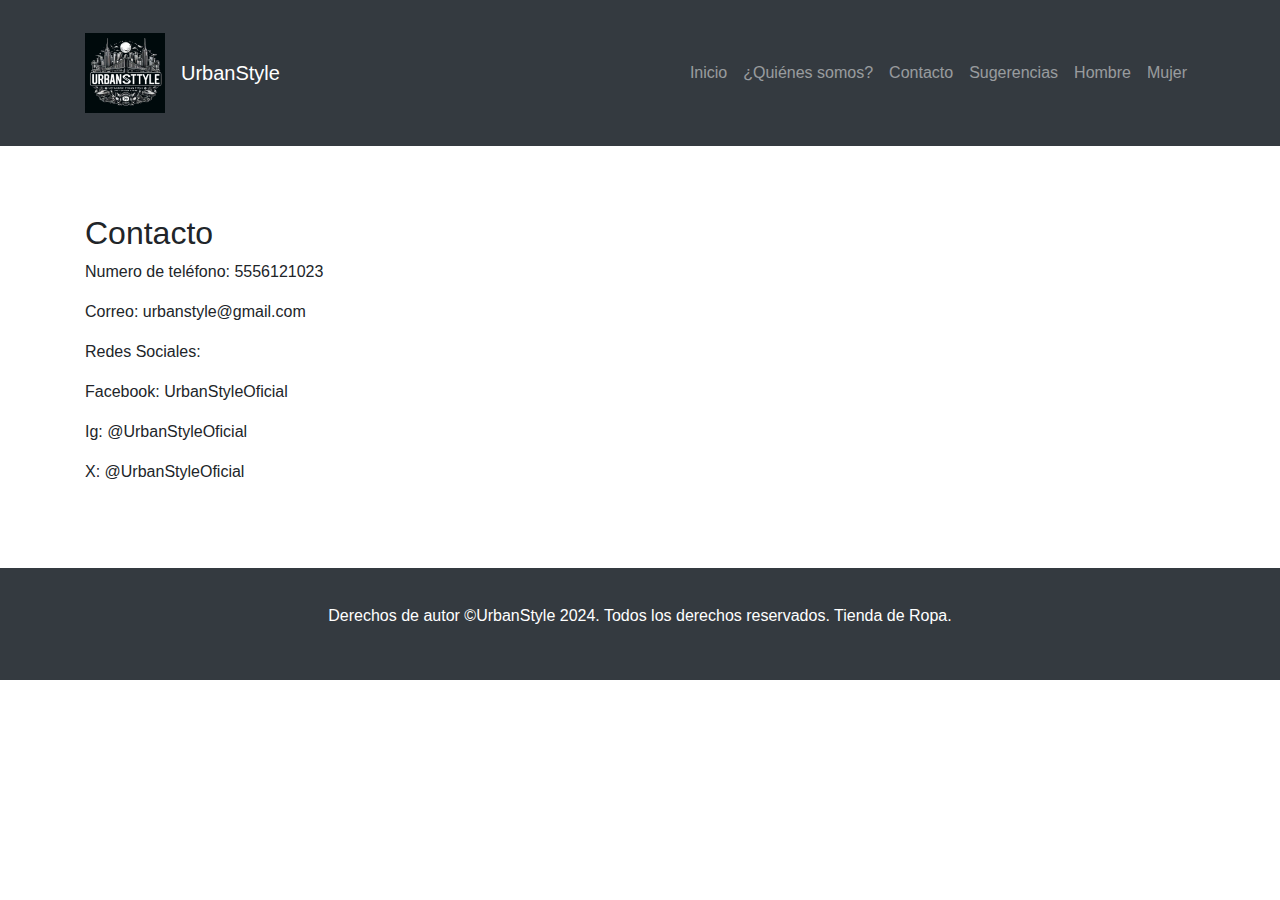
<file: contacto.html>
<!DOCTYPE html>
<html lang="es">
<head>
    <meta charset="UTF-8">
    <meta name="viewport" content="width=device-width, initial-scale=1.0">
    <title>UrbanStyle - Contacto</title>
    <link rel="stylesheet" href="styles.css">
    <link rel="stylesheet" href="https://stackpath.bootstrapcdn.com/bootstrap/4.5.2/css/bootstrap.min.css">
</head>
<body>

    <!-- Navbar -->
    <nav class="navbar navbar-expand-lg navbar-dark bg-dark">
        <div class="container">
            <a class="navbar-brand" href="#">
                <img src="UrbanStyle_logo.jpg" alt="" width="80" height="80">
            </a>
            <a class="navbar-brand" href="index.html">UrbanStyle</a>
            <button class="navbar-toggler" type="button" data-toggle="collapse" data-target="#navbarNav" aria-controls="navbarNav" aria-expanded="false" aria-label="Toggle navigation">
                <span class="navbar-toggler-icon"></span>
            </button>
            <div class="collapse navbar-collapse" id="navbarNav">
                <ul class="navbar-nav ml-auto">
                    <li class="nav-item">
                        <a class="nav-link" href="index.html">Inicio</a>
                    </li>
                    <li class="nav-item">
                        <a class="nav-link" href="quienes-somos.html">¿Quiénes somos?</a>
                    </li>
                    <li class="nav-item">
                        <a class="nav-link" href="contacto.html">Contacto</a>
                    </li>
                    <li class="nav-item">
                        <a class="nav-link" href="sugerencias.html">Sugerencias</a>
                    </li>
                    <li class="nav-item">
                        <a class="nav-link" href="hombre.html">Hombre</a>
                    </li>
                    <li class="nav-item">
                        <a class="nav-link" href="mujer.html">Mujer</a>
                    </li>
                </ul>
            </div>
        </div>
    </nav>

    <!-- Contacto -->
    <section id="contacto" class="py-5">
        <div class="container">
            <h2>Contacto</h2>
            <p>Numero de teléfono: 5556121023</p>
            <p>Correo: urbanstyle@gmail.com</p>
            <p>Redes Sociales:</p>
            <p>Facebook: UrbanStyleOficial</p>
            <p>Ig: @UrbanStyleOficial</p>
            <p>X: @UrbanStyleOficial</p>
        </div>
    </section>

    <!-- Footer -->
    <footer class="bg-dark text-white text-center py-3">
        <div class="container">
            <p>Derechos de autor ©UrbanStyle 2024. Todos los derechos reservados. Tienda de Ropa.</p>
        </div>
    </footer>

    <!-- Scripts -->
    <script src="https://code.jquery.com/jquery-3.5.1.slim.min.js"></script>
    <script src="https://cdn.jsdelivr.net/npm/@popperjs/core@2.9.1/dist/umd/popper.min.js"></script>
    <script src="https://stackpath.bootstrapcdn.com/bootstrap/4.5.2/js/bootstrap.min.js"></script>
</body>
</html>
</file>
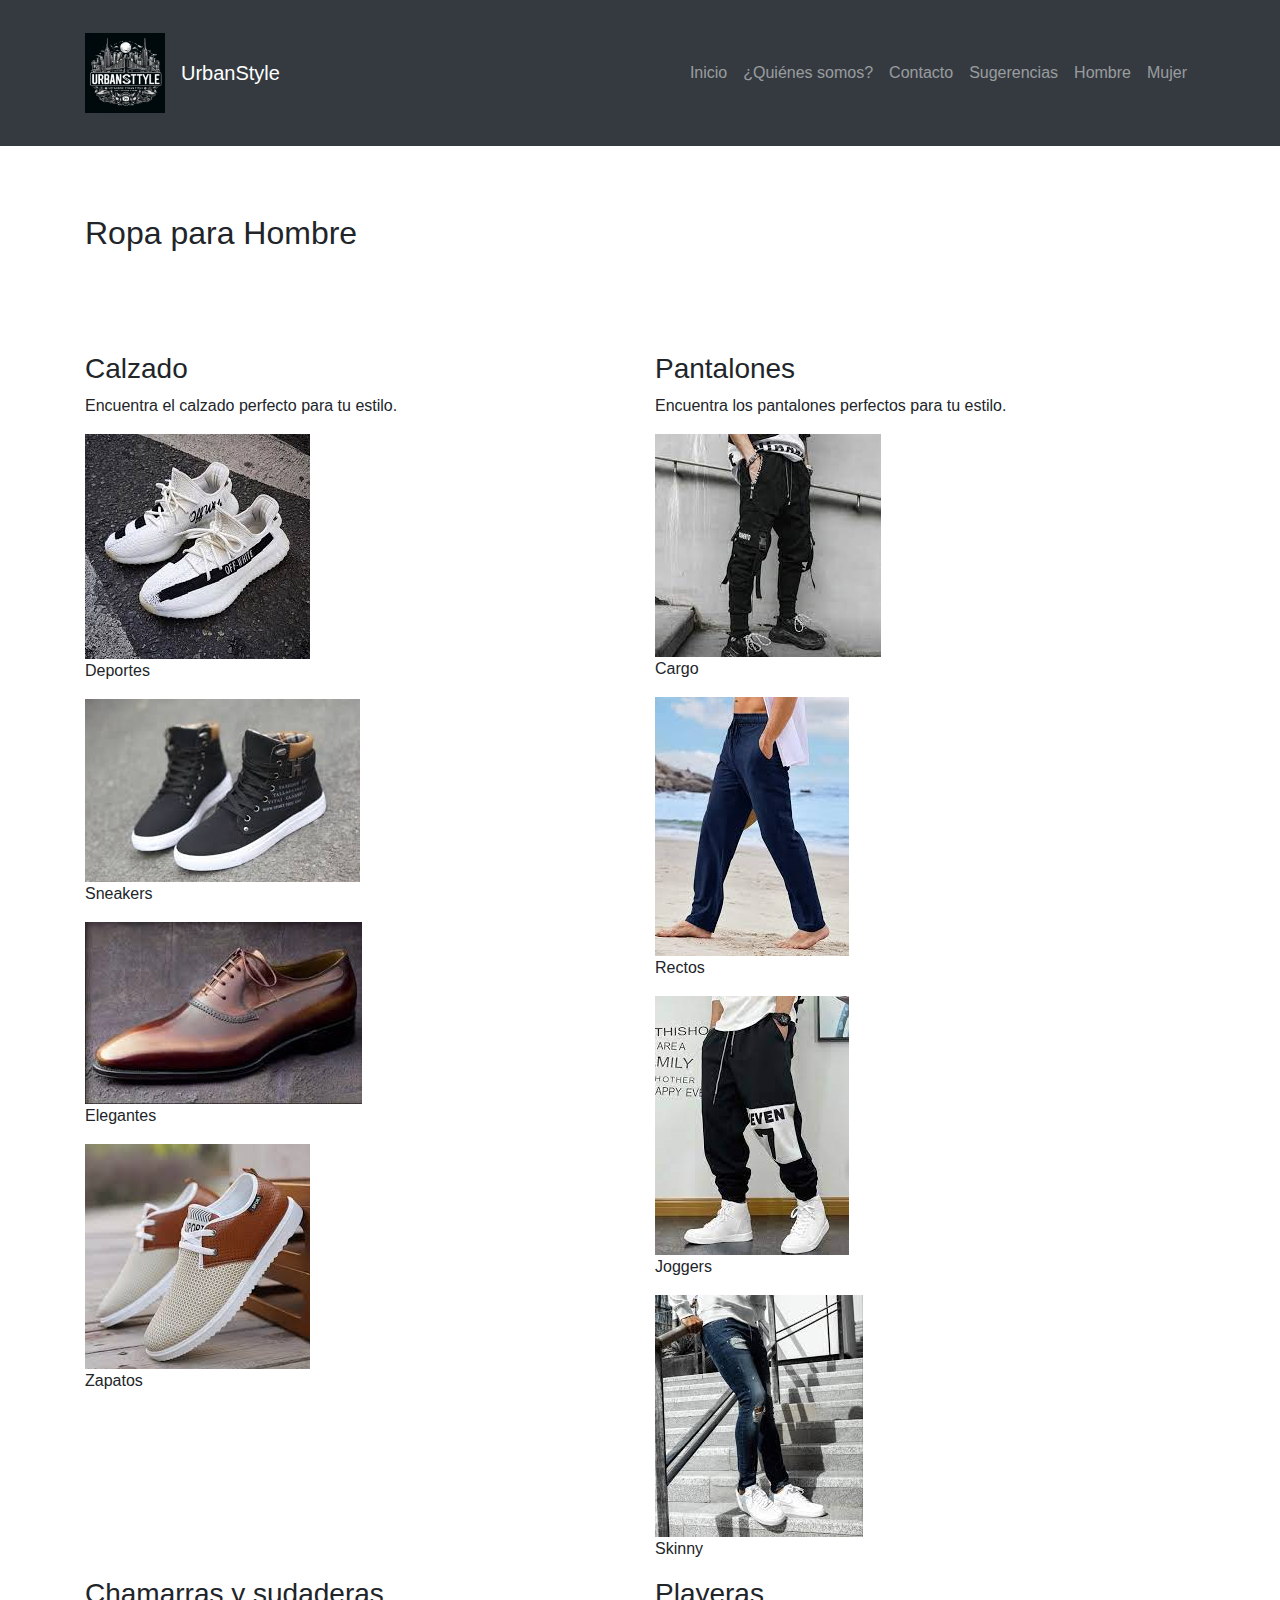
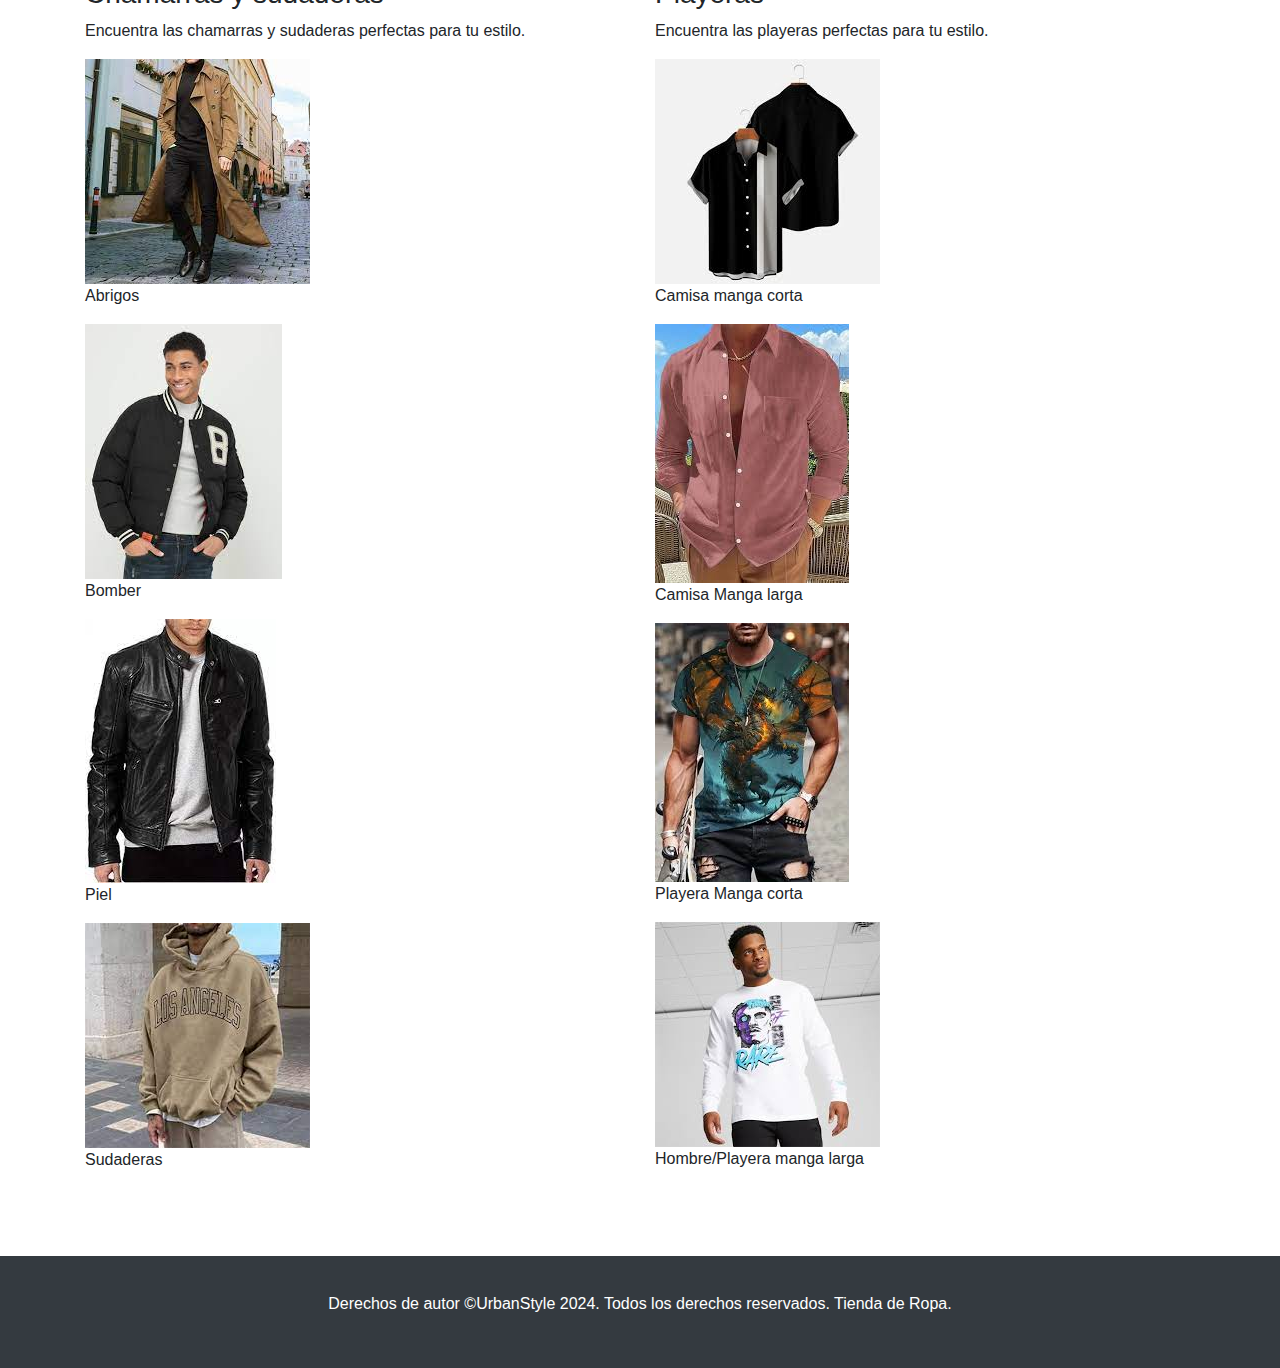
<file: hombre.html>
<!DOCTYPE html>
<html lang="es">
<head>
    <meta charset="UTF-8">
    <meta name="viewport" content="width=device-width, initial-scale=1.0">
    <title>UrbanStyle - Hombre</title>
    <link rel="stylesheet" href="styles.css">
    <link rel="stylesheet" href="https://stackpath.bootstrapcdn.com/bootstrap/4.5.2/css/bootstrap.min.css">
</head>
<body>

    <!-- Navbar -->
    <nav class="navbar navbar-expand-lg navbar-dark bg-dark">
        <div class="container">
            <a class="navbar-brand" href="#">
                <img src="UrbanStyle_logo.jpg" alt="" width="80" height="80">
            </a>
            <a class="navbar-brand" href="index.html">UrbanStyle</a>
            <button class="navbar-toggler" type="button" data-toggle="collapse" data-target="#navbarNav" aria-controls="navbarNav" aria-expanded="false" aria-label="Toggle navigation">
                <span class="navbar-toggler-icon"></span>
            </button>
            <div class="collapse navbar-collapse" id="navbarNav">
                <ul class="navbar-nav ml-auto">
                    <li class="nav-item">
                        <a class="nav-link" href="index.html">Inicio</a>
                    </li>
                    <li class="nav-item">
                        <a class="nav-link" href="quienes-somos.html">¿Quiénes somos?</a>
                    </li>
                    <li class="nav-item">
                        <a class="nav-link" href="contacto.html">Contacto</a>
                    </li>
                    <li class="nav-item">
                        <a class="nav-link" href="sugerencias.html">Sugerencias</a>
                    </li>
                    <li class="nav-item">
                        <a class="nav-link" href="hombre.html">Hombre</a>
                    </li>
                    <li class="nav-item">
                        <a class="nav-link" href="mujer.html">Mujer</a>
                    </li>
                </ul>
            </div>
        </div>
    </nav>

    <!-- Hombre -->
    <section id="hombre" class="py-5">
        <div class="container">
            <h2 class="section-heading">Ropa para Hombre</h2>
            <div class="row">
                <div class="col-md-6">
                    <h3>Calzado</h3>
                    <p>Encuentra el calzado perfecto para tu estilo.</p>
                    <img src="Hombre/Tenis.jpg" alt="Playeras para hombre" class="img-fluid">
                    <p>Deportes</p>
                    <img src="Hombre/Tenis 2.jpg" alt="Playeras para hombre" class="img-fluid">
                    <p>Sneakers</p>
                    <img src="Hombre/Zapatos.jpg" alt="Playeras para hombre" class="img-fluid">
                    <p>Elegantes</p>
                    <img src="Hombre/Mocasines 2.jpg" alt="Playeras para hombre" class="img-fluid">
                    <p>Zapatos</p>
                </div>

                <div class="col-md-6">
                    <h3>Pantalones</h3>
                    <p>Encuentra los pantalones perfectos para tu estilo.</p>
                    <img src="Hombre/Cargo.jpg" alt="Playeras para hombre" class="img-fluid">
                    <p>Cargo</p>
                    <img src="Hombre/Rectos.jpg" alt="Playeras para hombre" class="img-fluid">
                    <p>Rectos</p>
                    <img src="Hombre/Jogger.jpg" alt="Playeras para hombre" class="img-fluid">
                    <p>Joggers</p>
                    <img src="Hombre/Skinny.jpg" alt="Playeras para hombre" class="img-fluid">
                    <p>Skinny</p>

                </div>
                <div class="col-md-6">
                    <h3>Chamarras y sudaderas</h3>
                    <p>Encuentra las chamarras y sudaderas perfectas para tu estilo.</p>
                    <img src="Hombre/Abrigos.jpg" alt="Playeras para hombre" class="img-fluid">
                    <p>Abrigos</p>
                    <img src="Hombre/Bomber.jpg" alt="Playeras para hombre" class="img-fluid">
                    <p>Bomber</p>
                    <img src="Hombre/Piel.jpg" alt="Playeras para hombre" class="img-fluid">
                    <p>Piel</p>
                    <img src="Hombre/Sudaderas.jpg" alt="Playeras para hombre" class="img-fluid">
                    <p>Sudaderas</p>
                </div>

                <div class="col-md-6">
                    <h3>Playeras</h3>
                    <p>Encuentra las playeras perfectas para tu estilo.</p>
                    <img src="Hombre/Camisa manga corta.jpg" alt="Playeras para hombre" class="img-fluid">
                    <p>Camisa manga corta</p>
                    <img src="Hombre/Camisa Manga larga.jpg" alt="Playeras para hombre" class="img-fluid">
                    <p>Camisa Manga larga</p>
                    <img src="Hombre/Playera Manga corta.jpg" alt="Playeras para hombre" class="img-fluid">
                    <p>Playera Manga corta</p>
                    <img src="Hombre/Playera manga larga.jpg" alt="Playeras para hombre" class="img-fluid">
                    <p>Hombre/Playera manga larga</p>
                </div>
            </div>
        </div>
    </section>

    <!-- Footer -->
    <footer class="bg-dark text-white text-center py-3">
        <div class="container">
            <p>Derechos de autor ©UrbanStyle 2024. Todos los derechos reservados. Tienda de Ropa.</p>
        </div>
    </footer>

    <!-- Scripts -->
    <script src="https://code.jquery.com/jquery-3.5.1.slim.min.js"></script>
    <script src="https://cdn.jsdelivr.net/npm/@popperjs/core@2.9.1/dist/umd/popper.min.js"></script>
    <script src="https://stackpath.bootstrapcdn.com/bootstrap/4.5.2/js/bootstrap.min.js"></script>
</body>
</html>
</file>
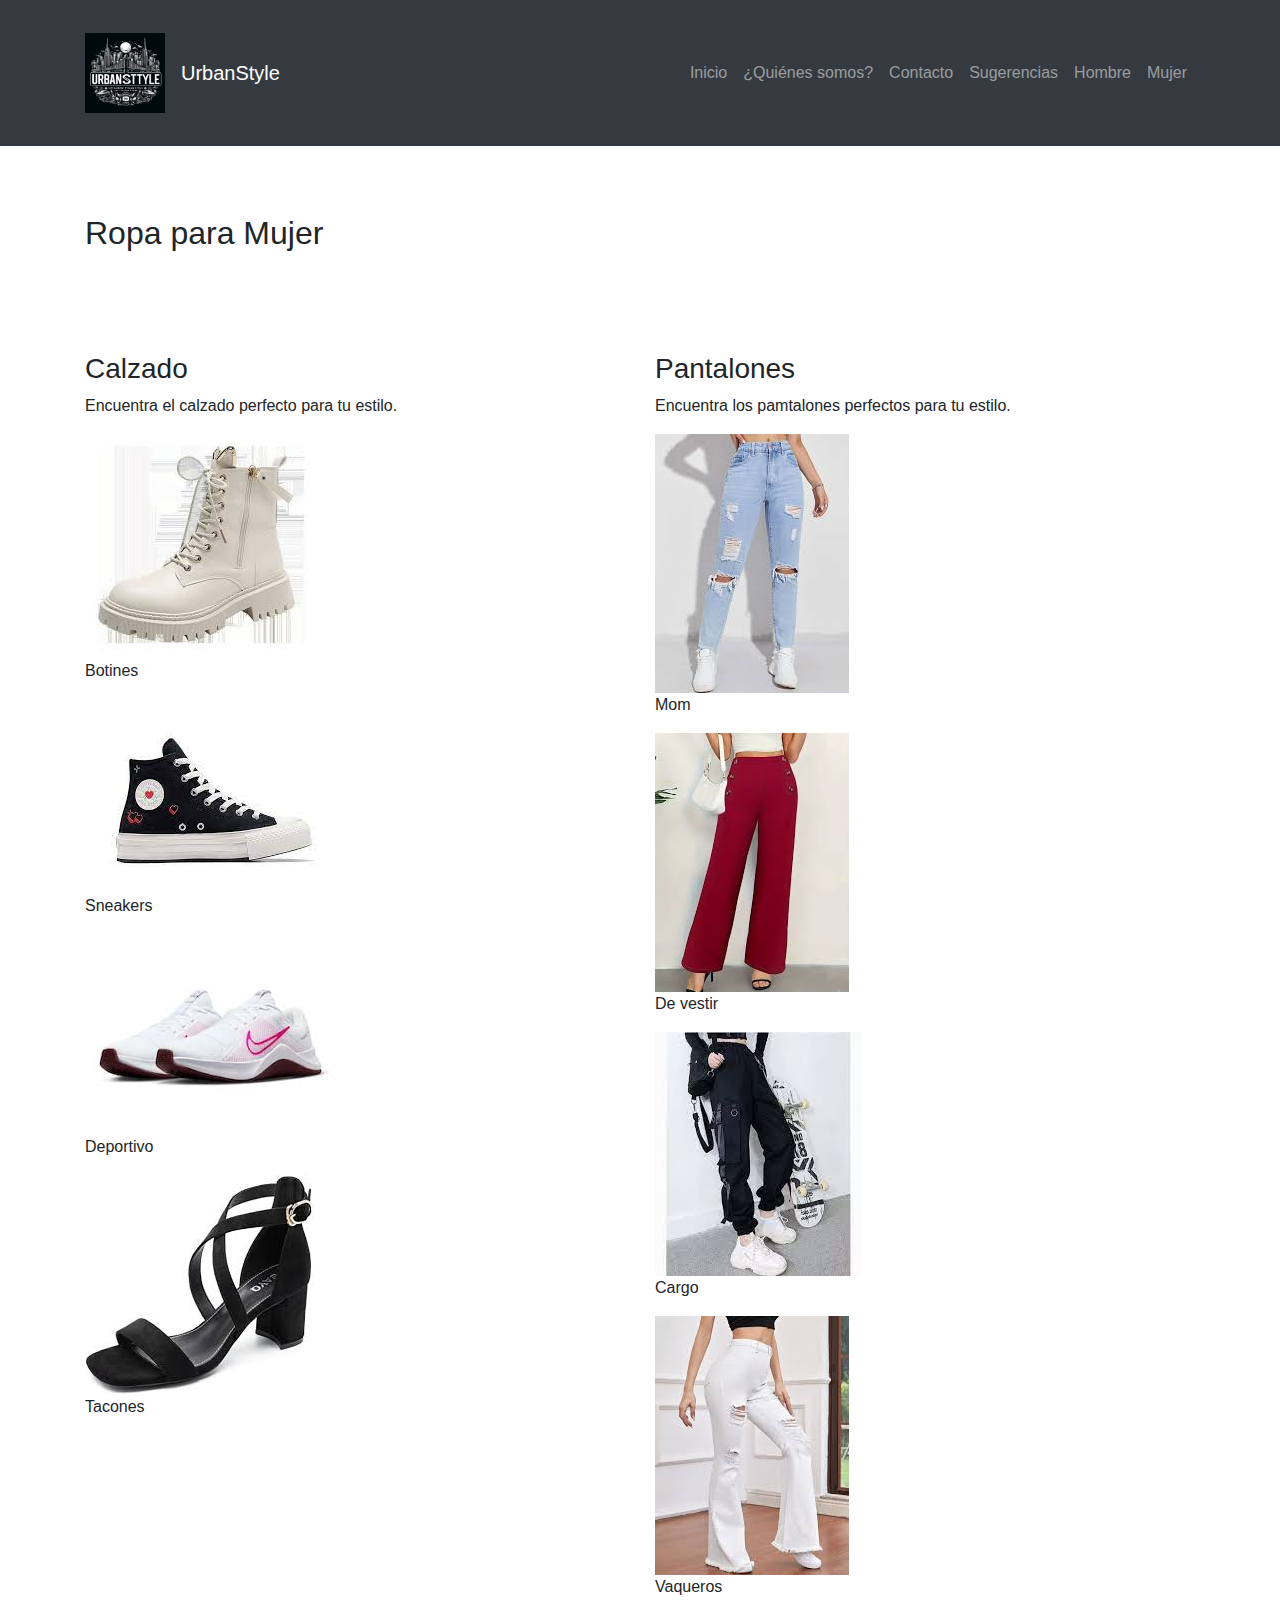
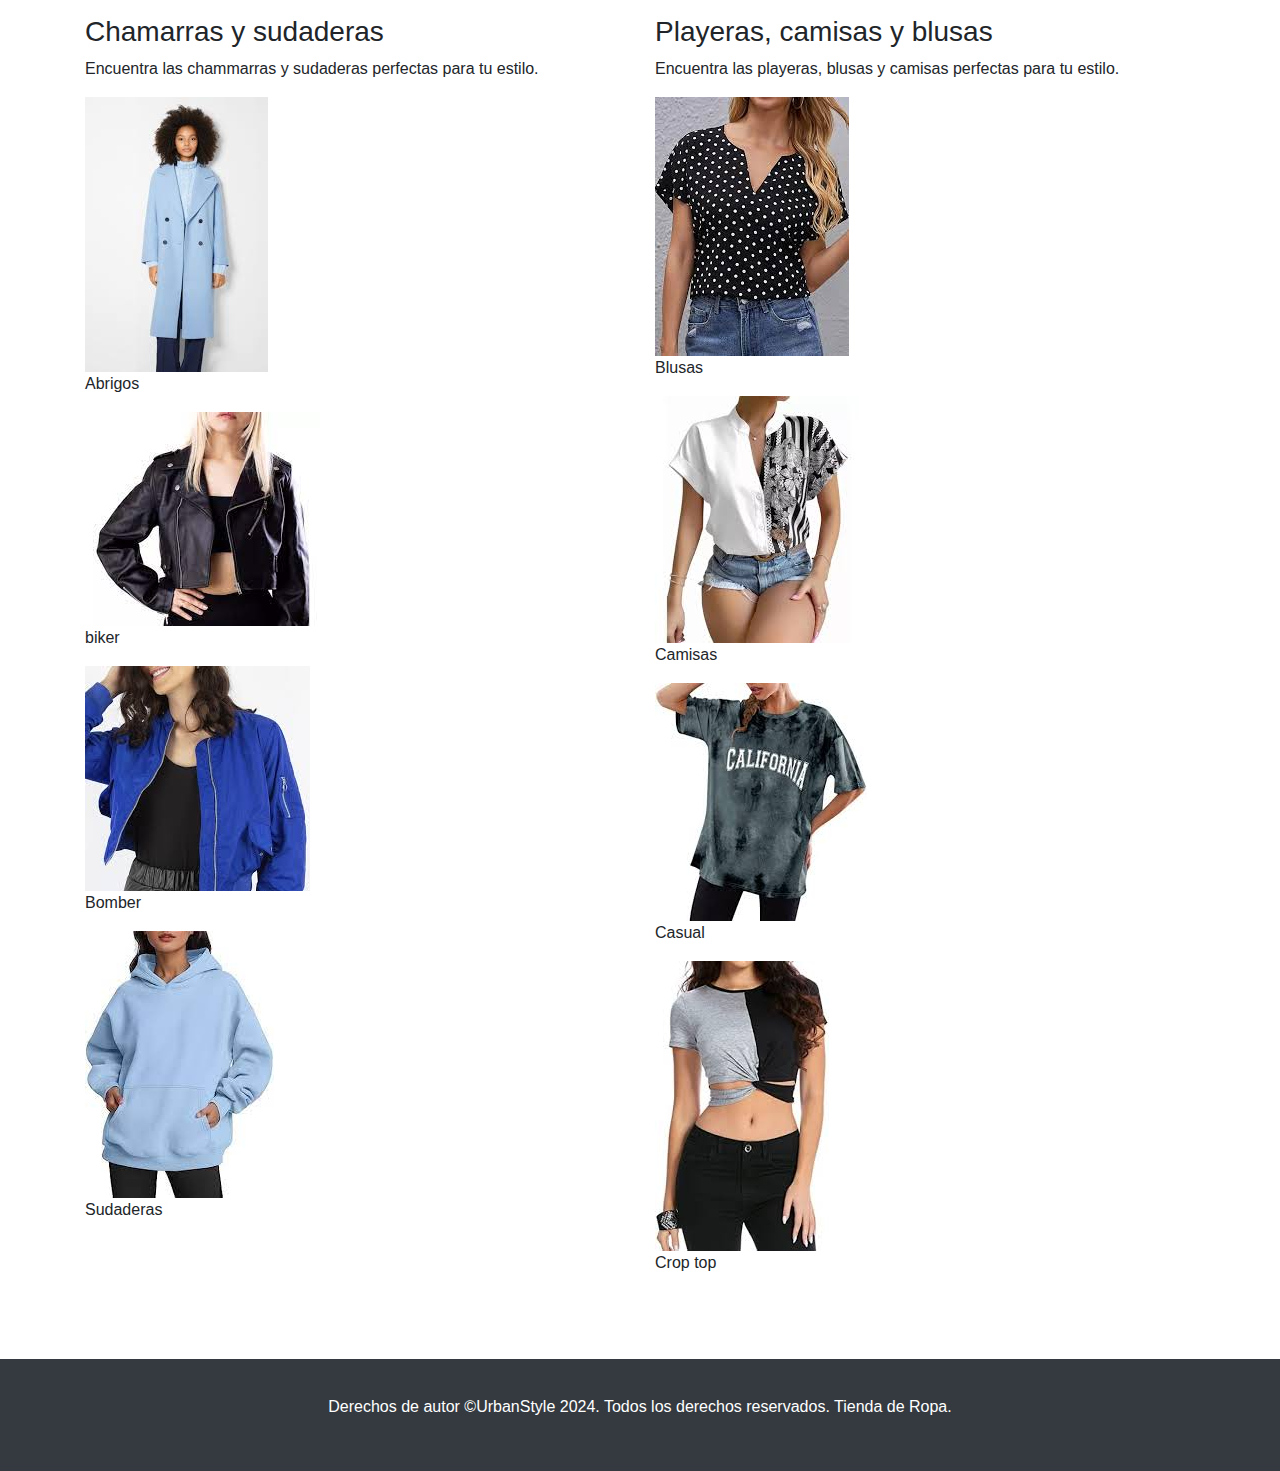
<file: mujer.html>
<!DOCTYPE html>
<html lang="es">
<head>
    <meta charset="UTF-8">
    <meta name="viewport" content="width=device-width, initial-scale=1.0">
    <title>UrbanStyle - Mujer</title>
    <link rel="stylesheet" href="styles.css">
    <link rel="stylesheet" href="https://stackpath.bootstrapcdn.com/bootstrap/4.5.2/css/bootstrap.min.css">
</head>
<body>

    <!-- Navbar -->
    <nav class="navbar navbar-expand-lg navbar-dark bg-dark">
        <div class="container">
            <a class="navbar-brand" href="#">
                <img src="UrbanStyle_logo.jpg" alt="" width="80" height="80">
            </a>
            <a class="navbar-brand" href="index.html">UrbanStyle</a>
            <button class="navbar-toggler" type="button" data-toggle="collapse" data-target="#navbarNav" aria-controls="navbarNav" aria-expanded="false" aria-label="Toggle navigation">
                <span class="navbar-toggler-icon"></span>
            </button>
            <div class="collapse navbar-collapse" id="navbarNav">
                <ul class="navbar-nav ml-auto">
                    <li class="nav-item">
                        <a class="nav-link" href="index.html">Inicio</a>
                    </li>
                    <li class="nav-item">
                        <a class="nav-link" href="quienes-somos.html">¿Quiénes somos?</a>
                    </li>
                    <li class="nav-item">
                        <a class="nav-link" href="contacto.html">Contacto</a>
                    </li>
                    <li class="nav-item">
                        <a class="nav-link" href="sugerencias.html">Sugerencias</a>
                    </li>
                    <li class="nav-item">
                        <a class="nav-link" href="hombre.html">Hombre</a>
                    </li>
                    <li class="nav-item">
                        <a class="nav-link" href="mujer.html">Mujer</a>
                    </li>
                </ul>
            </div>
        </div>
    </nav>

    <!-- Mujer -->
    <section id="mujer" class="py-5">
        <div class="container">
            <h2 class="section-heading">Ropa para Mujer</h2>
            <div class="row">
                <div class="col-md-6">
                    <h3>Calzado</h3>
                    <p>Encuentra el calzado perfecto para tu estilo.</p>
                    <img src="Mujer/Botines.jpg" alt="Playeras para hombre" class="img-fluid">
                    <p>Botines</p>
                    <img src="Mujer/Tenis.jpg" alt="Playeras para hombre" class="img-fluid">
                    <p>Sneakers</p>
                    <img src="Mujer/Tenis deportivo.jpg" alt="Playeras para hombre" class="img-fluid">
                    <p>Deportivo</p>
                    <img src="Mujer/Tacones.jpg" alt="Playeras para hombre" class="img-fluid">
                    <p>Tacones</p>
                </div>
                <div class="col-md-6">
                    <h3>Pantalones</h3>
                    <p>Encuentra los pamtalones perfectos para tu estilo.</p>
                    <img src="Mujer/Mom.jpg" alt="Playeras para hombre" class="img-fluid">
                    <p>Mom</p>
                    <img src="Mujer/De vestir.jpg" alt="Playeras para hombre" class="img-fluid">
                    <P>De vestir</P>
                    <img src="Mujer/Cargo.jpg" alt="Playeras para hombre" class="img-fluid">
                    <p>Cargo</p>
                    <img src="Mujer/Vaqueros.jpg" alt="Playeras para hombre" class="img-fluid">
                    <p>Vaqueros</p>
                </div>
                <div class="col-md-6">
                    <h3>Chamarras y sudaderas</h3>
                    <p>Encuentra las chammarras y sudaderas perfectas para tu estilo.</p>
                    <img src="Mujer/Abrigo.jpg" alt="Playeras para hombre" class="img-fluid">
                    <p>Abrigos</p>
                    <img src="Mujer/Chammarra biker.jpg" alt="Playeras para hombre" class="img-fluid">
                    <P>biker</P>
                    <img src="Mujer/Chammarra bomber.jpg" alt="Playeras para hombre" class="img-fluid">
                    <p>Bomber</p>
                    <img src="Mujer/Sudadera.jpg" alt="Playeras para hombre" class="img-fluid">
                    <p>Sudaderas</p>
                </div>
                <div class="col-md-6">
                    <h3>Playeras, camisas y blusas</h3>
                    <p>Encuentra las playeras, blusas y camisas perfectas para tu estilo.</p>
                    <img src="Mujer/Blusas.jpg" alt="Playeras para hombre" class="img-fluid">
                    <p>Blusas</p>
                    <img src="Mujer/Camisas.jpg" alt="Playeras para hombre" class="img-fluid">
                    <P>Camisas</P>
                    <img src="Mujer/Casual.jpg" alt="Playeras para hombre" class="img-fluid">
                    <p>Casual</p>
                    <img src="Mujer/Crop top.jpg" alt="Playeras para hombre" class="img-fluid">
                    <p>Crop top</p>
                </div>
            </div>
        </div>
    </section>

    <!-- Footer -->
    <footer class="bg-dark text-white text-center py-3">
        <div class="container">
            <p>Derechos de autor ©UrbanStyle 2024. Todos los derechos reservados. Tienda de Ropa.</p>
        </div>
    </footer>

    <!-- Scripts -->
    <script src="https://code.jquery.com/jquery-3.5.1.slim.min.js"></script>
    <script src="https://cdn.jsdelivr.net/npm/@popperjs/core@2.9.1/dist/umd/popper.min.js"></script>
    <script src="https://stackpath.bootstrapcdn.com/bootstrap/4.5.2/js/bootstrap.min.js"></script>
</body>
</html>
</file>
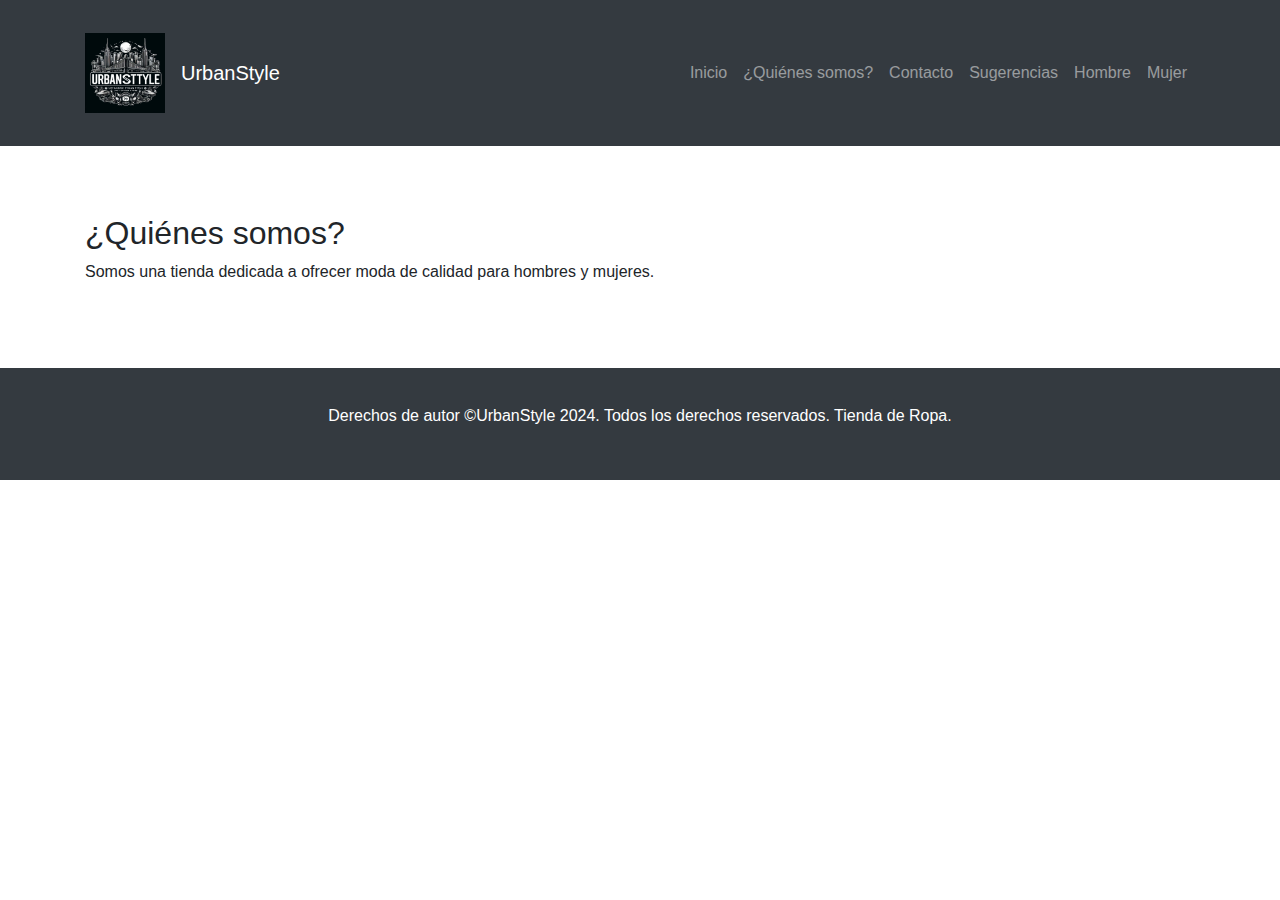
<file: quienes-somos.html>
<!DOCTYPE html>
<html lang="es">
<head>
    <meta charset="UTF-8">
    <meta name="viewport" content="width=device-width, initial-scale=1.0">
    <title>UrbanStyle - ¿Quiénes somos?</title>
    <link rel="stylesheet" href="styles.css">
    <link rel="stylesheet" href="https://stackpath.bootstrapcdn.com/bootstrap/4.5.2/css/bootstrap.min.css">
</head>
<body>

    <!-- Navbar -->
    <nav class="navbar navbar-expand-lg navbar-dark bg-dark">
        <div class="container">
            <a class="navbar-brand" href="#">
                <img src="UrbanStyle_logo.jpg" alt="" width="80" height="80">
            </a>
            <a class="navbar-brand" href="index.html">UrbanStyle</a>
            <button class="navbar-toggler" type="button" data-toggle="collapse" data-target="#navbarNav" aria-controls="navbarNav" aria-expanded="false" aria-label="Toggle navigation">
                <span class="navbar-toggler-icon"></span>
            </button>
            <div class="collapse navbar-collapse" id="navbarNav">
                <ul class="navbar-nav ml-auto">
                    <li class="nav-item">
                        <a class="nav-link" href="index.html">Inicio</a>
                    </li>
                    <li class="nav-item">
                        <a class="nav-link" href="quienes-somos.html">¿Quiénes somos?</a>
                    </li>
                    <li class="nav-item">
                        <a class="nav-link" href="contacto.html">Contacto</a>
                    </li>
                    <li class="nav-item">
                        <a class="nav-link" href="sugerencias.html">Sugerencias</a>
                    </li>
                    <li class="nav-item">
                        <a class="nav-link" href="hombre.html">Hombre</a>
                    </li>
                    <li class="nav-item">
                        <a class="nav-link" href="mujer.html">Mujer</a>
                    </li>
                </ul>
            </div>
        </div>
    </nav>

    <!-- Quienes Somos -->
    <section id="quienes-somos" class="py-5">
        <div class="container">
            <h2>¿Quiénes somos?</h2>
            <p>Somos una tienda dedicada a ofrecer moda de calidad para hombres y mujeres.</p>
        </div>
    </section>

    <!-- Footer -->
    <footer class="bg-dark text-white text-center py-3">
        <div class="container">
            <p>Derechos de autor ©UrbanStyle 2024. Todos los derechos reservados. Tienda de Ropa.</p>
        </div>
    </footer>

    <!-- Scripts -->
    <script src="https://code.jquery.com/jquery-3.5.1.slim.min.js"></script>
    <script src="https://cdn.jsdelivr.net/npm/@popperjs/core@2.9.1/dist/umd/popper.min.js"></script>
    <script src="https://stackpath.bootstrapcdn.com/bootstrap/4.5.2/js/bootstrap.min.js"></script>
</body>
</html>
</file>
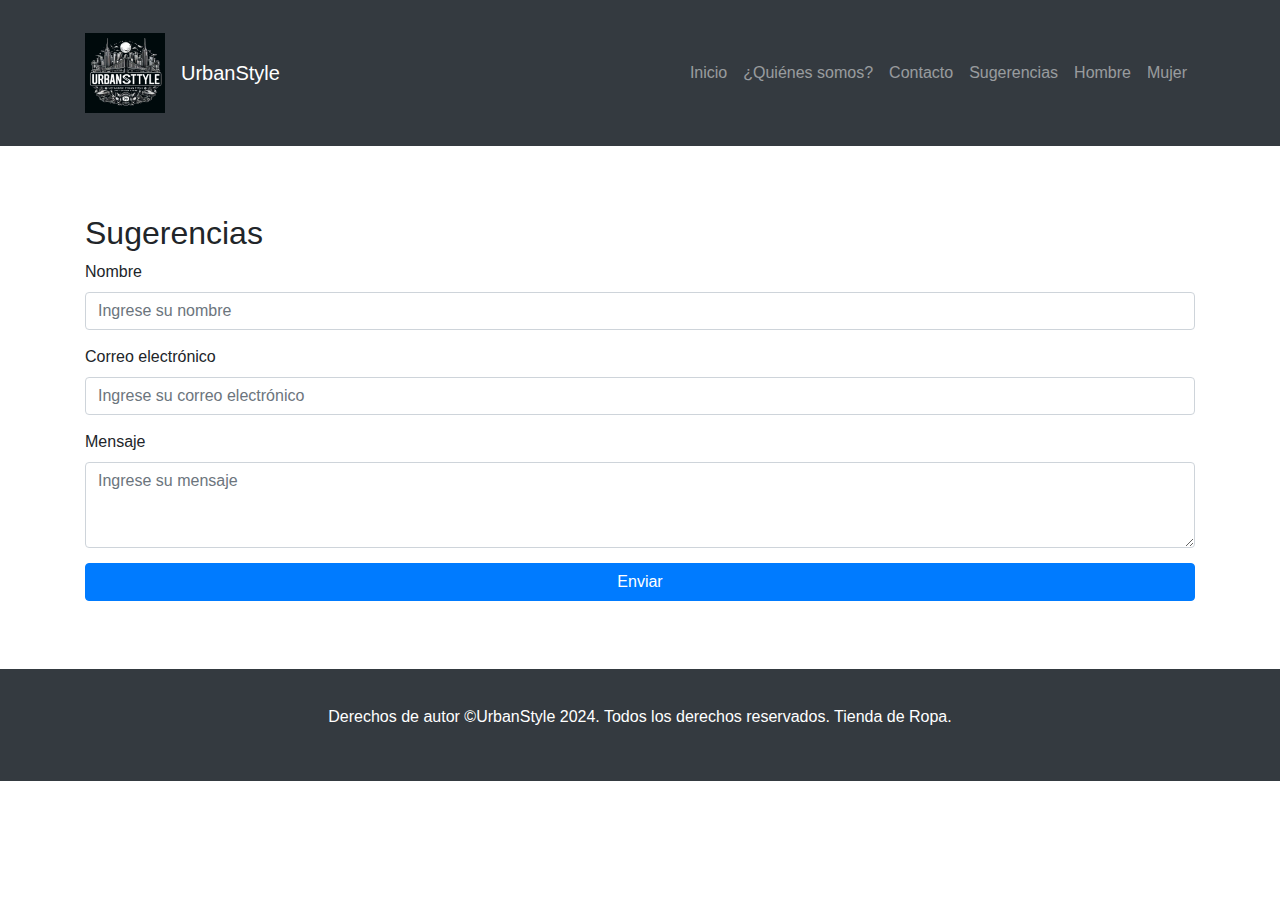
<file: sugerencias.html>
<!DOCTYPE html>
<html lang="es">
<head>
    <meta charset="UTF-8">
    <meta name="viewport" content="width=device-width, initial-scale=1.0">
    <title>UrbanStyle - Sugerencias</title>
    <link rel="stylesheet" href="styles.css">
    <link rel="stylesheet" href="https://stackpath.bootstrapcdn.com/bootstrap/4.5.2/css/bootstrap.min.css">
</head>
<body>

    <!-- Navbar -->
    <nav class="navbar navbar-expand-lg navbar-dark bg-dark">
        <div class="container">
            <a class="navbar-brand" href="#">
                <img src="UrbanStyle_logo.jpg" alt="" width="80" height="80">
            </a>
            <a class="navbar-brand" href="index.html">UrbanStyle</a>
            <button class="navbar-toggler" type="button" data-toggle="collapse" data-target="#navbarNav" aria-controls="navbarNav" aria-expanded="false" aria-label="Toggle navigation">
                <span class="navbar-toggler-icon"></span>
            </button>
            <div class="collapse navbar-collapse" id="navbarNav">
                <ul class="navbar-nav ml-auto">
                    <li class="nav-item">
                        <a class="nav-link" href="index.html">Inicio</a>
                    </li>
                    <li class="nav-item">
                        <a class="nav-link" href="quienes-somos.html">¿Quiénes somos?</a>
                    </li>
                    <li class="nav-item">
                        <a class="nav-link" href="contacto.html">Contacto</a>
                    </li>
                    <li class="nav-item">
                        <a class="nav-link" href="sugerencias.html">Sugerencias</a>
                    </li>
                    <li class="nav-item">
                        <a class="nav-link" href="hombre.html">Hombre</a>
                    </li>
                    <li class="nav-item">
                        <a class="nav-link" href="mujer.html">Mujer</a>
                    </li>
                </ul>
            </div>
        </div>
    </nav>

    <!-- Sugerencias -->
    <section id="sugerencias" class="py-5">
        <div class="container">
            <h2>Sugerencias</h2>
            <form>
                <div class="form-group">
                    <label for="nombre">Nombre</label>
                    <input type="text" class="form-control" id="nombre" placeholder="Ingrese su nombre">
                </div>
                <div class="form-group">
                    <label for="email">Correo electrónico</label>
                    <input type="email" class="form-control" id="email" placeholder="Ingrese su correo electrónico">
                </div>
                <div class="form-group">
                    <label for="mensaje">Mensaje</label>
                    <textarea class="form-control" id="mensaje" rows="3" placeholder="Ingrese su mensaje"></textarea>
                </div>
                <button type="submit" class="btn btn-primary">Enviar</button>
            </form>
        </div>
    </section>

    <!-- Footer -->
    <footer class="bg-dark text-white text-center py-3">
        <div class="container">
            <p>Derechos de autor ©UrbanStyle 2024. Todos los derechos reservados. Tienda de Ropa.</p>
        </div>
    </footer>

    <!-- Scripts -->
    <script src="https://code.jquery.com/jquery-3.5.1.slim.min.js"></script>
    <script src="https://cdn.jsdelivr.net/npm/@popperjs/core@2.9.1/dist/umd/popper.min.js"></script>
    <script src="https://stackpath.bootstrapcdn.com/bootstrap/4.5.2/js/bootstrap.min.js"></script>
</body>
</html>
</file>
<file: styles.css>
header{
    background-color:red;
    width: 100%;
    position: fixed;
    z-index: 100;
}

body {
    display: flex;
    flex-direction: column;
    min-height: 100vh;
}

main {
    flex: 1;
}

footer {
    background-color: #343a40;
    color: #fff;
    padding: 10px 0;
    position: relative;
    bottom: 0;
    width: 100%;
}

.container {
    max-width: 960px;
    margin: 0 auto;
    padding: 20px;
}

h1, h2, h3 {
    margin-bottom: 20px;
}

p {
    margin-bottom: 10px;
}

form .form-group {
    margin-bottom: 15px;
}

form button {
    display: block;
    width: 100%;
}

.section-heading {
    margin-bottom: 100px; /* Ajusta este valor según tus necesidades */
}
</file>
